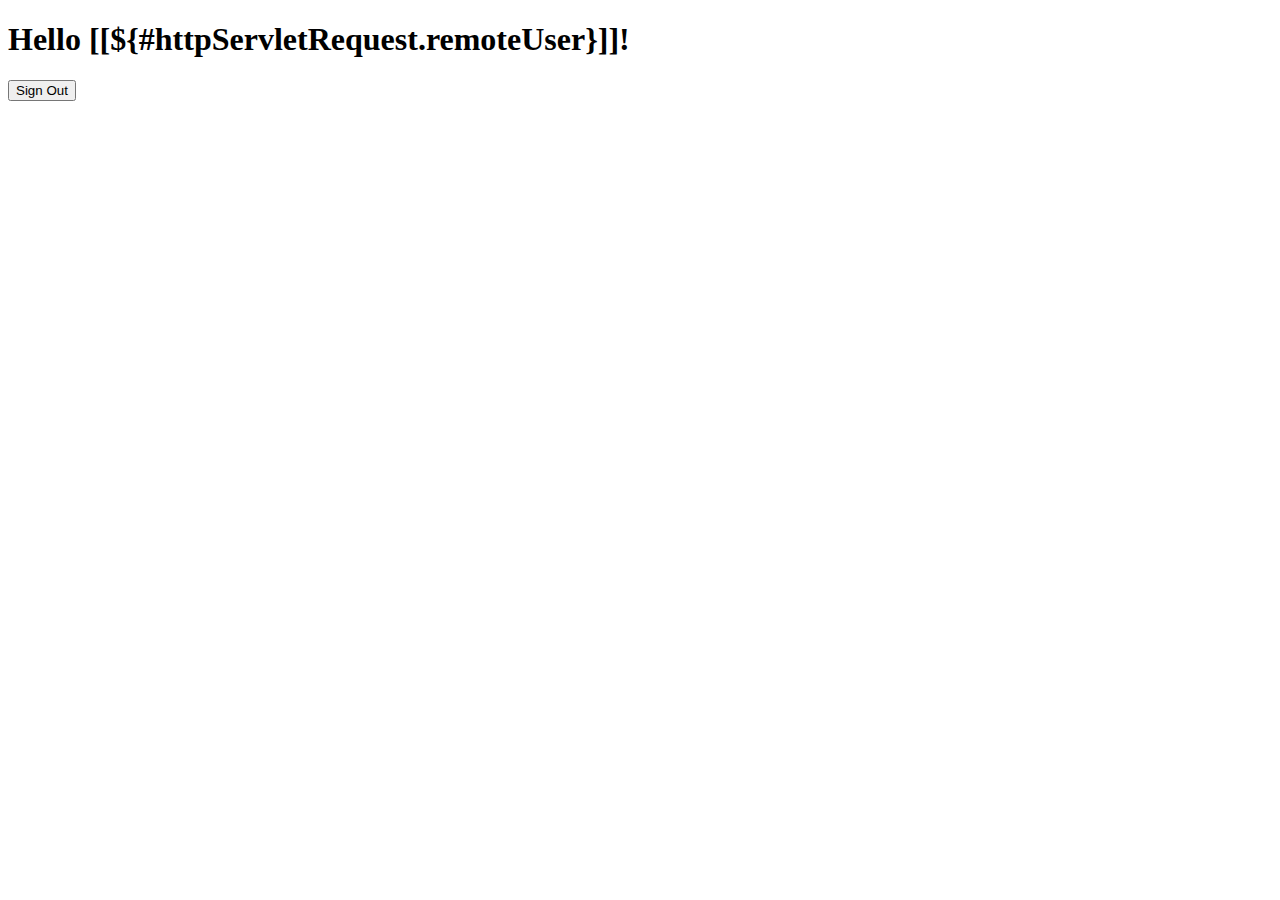
<file: src/main/resources/templates/index.html>
<!DOCTYPE html>
<html xmlns="http://www.w3.org/1999/xhtml" xmlns:th="https://www.thymeleaf.org" xmlns:sec="https://www.thymeleaf.org/thymeleaf-extras-springsecurity3">
<head>
    <title>
        Hello World!
    </title>
</head>
<body>
<h1 th:inline="text">Hello [[${#httpServletRequest.remoteUser}]]!</h1>
<form th:action="@{/logout}" method="post">
    <input type="submit" value="Sign Out"/>
</form>
</body>
<html>
</file>
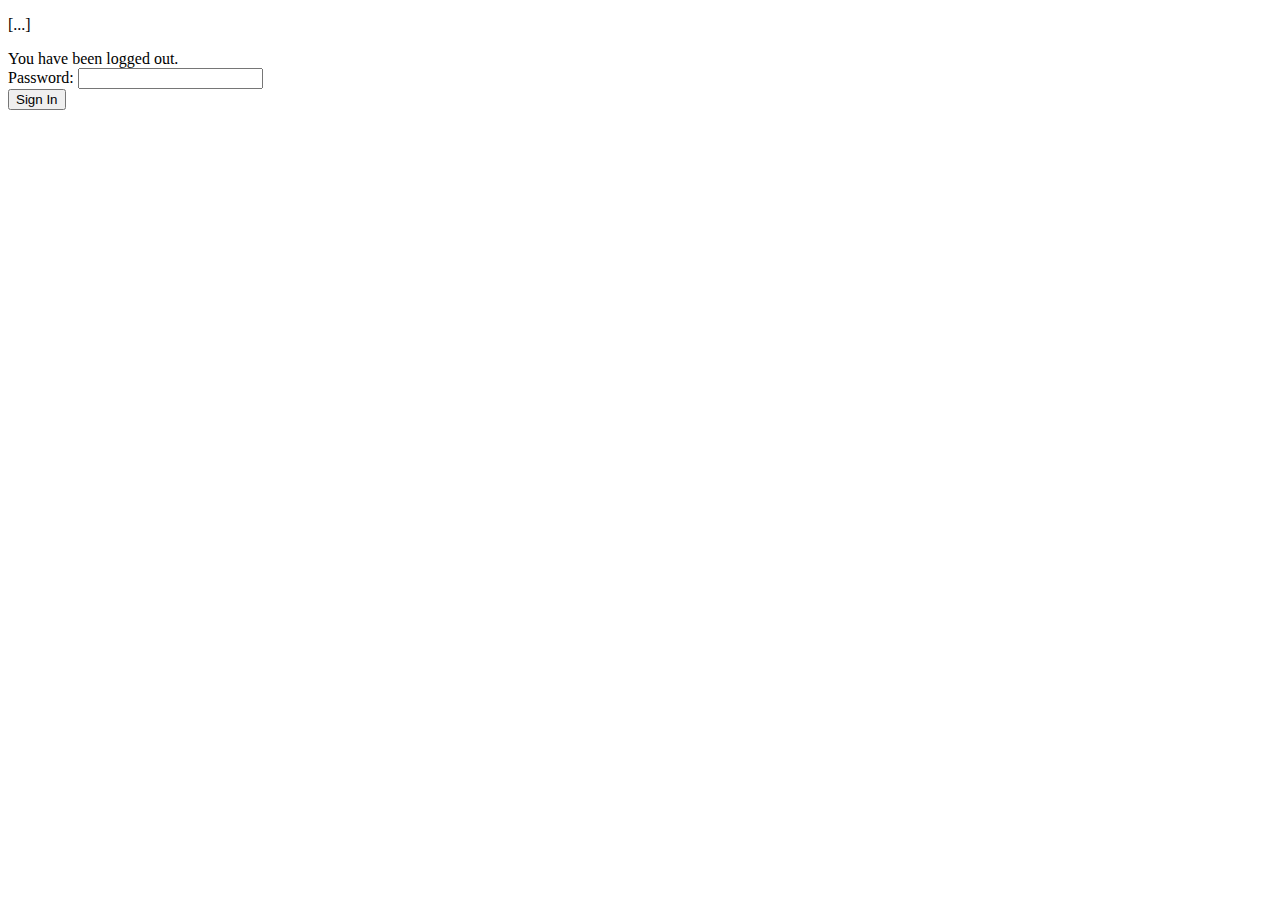
<file: src/main/resources/templates/login.html>
<!DOCTYPE html>
<html xmlns="http://www.w3.org/1999/xhtml"
      xmlns:th="https://www.thymeleaf.org"
      xmlns:sec="https://www.thymeleaf.org/thymeleaf-extras-springsecurity3">
<head>
    <title>Spring Security Example</title>
</head>
<body>
<div th:if="${param.error}">
    <p th:text="${session.error}" th:unless="${session == null}">[...]</p>
</div>
<div th:if="${param.logout}">You have been logged out.</div>
<form th:action="@{/login}" method="post>
    <div>
      <label> User Name : <input type = "text" name="username" /> </label>
</div>
<div>
    <label> Password: <input type="password" name="password"/> </label>
</div>
<div>
    <input type="submit" value="Sign In"/></div>
</form>
</body>
</html>
</file>
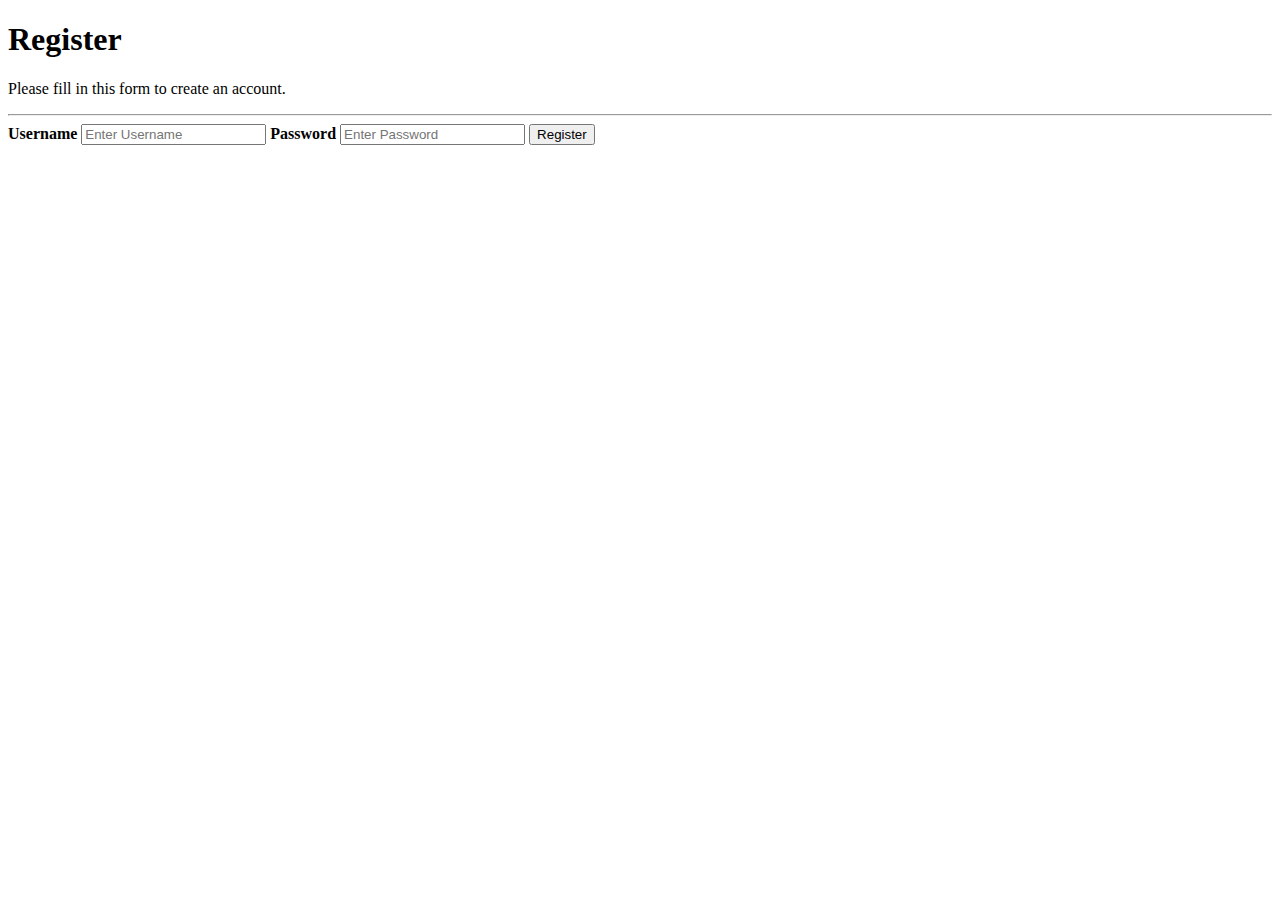
<file: src/main/resources/templates/register.html>
<!DOCTYPE html>
<html>
<head>
  <meta charset="ISO-8859-1">
  <title>Insert title here</title>
</head>
<body>
<form action="/register" method="post">
  <div class="container">
    <h1>Register</h1>
    <p>Please fill in this form to create an account.</p>
    <hr>

    <label for="username">
      <b>Username</b>
    </label>
    <input type="text" placeholder="Enter Username" name="username" id="username" required>

    <label for="password"><b>Password</b></label>
    <input type="password" placeholder="Enter Password" name="password" id="password" required>

    <button type="submit" class="registerbtn">Register</button>
  </div>

</form>
</body>
</html>
</file>
